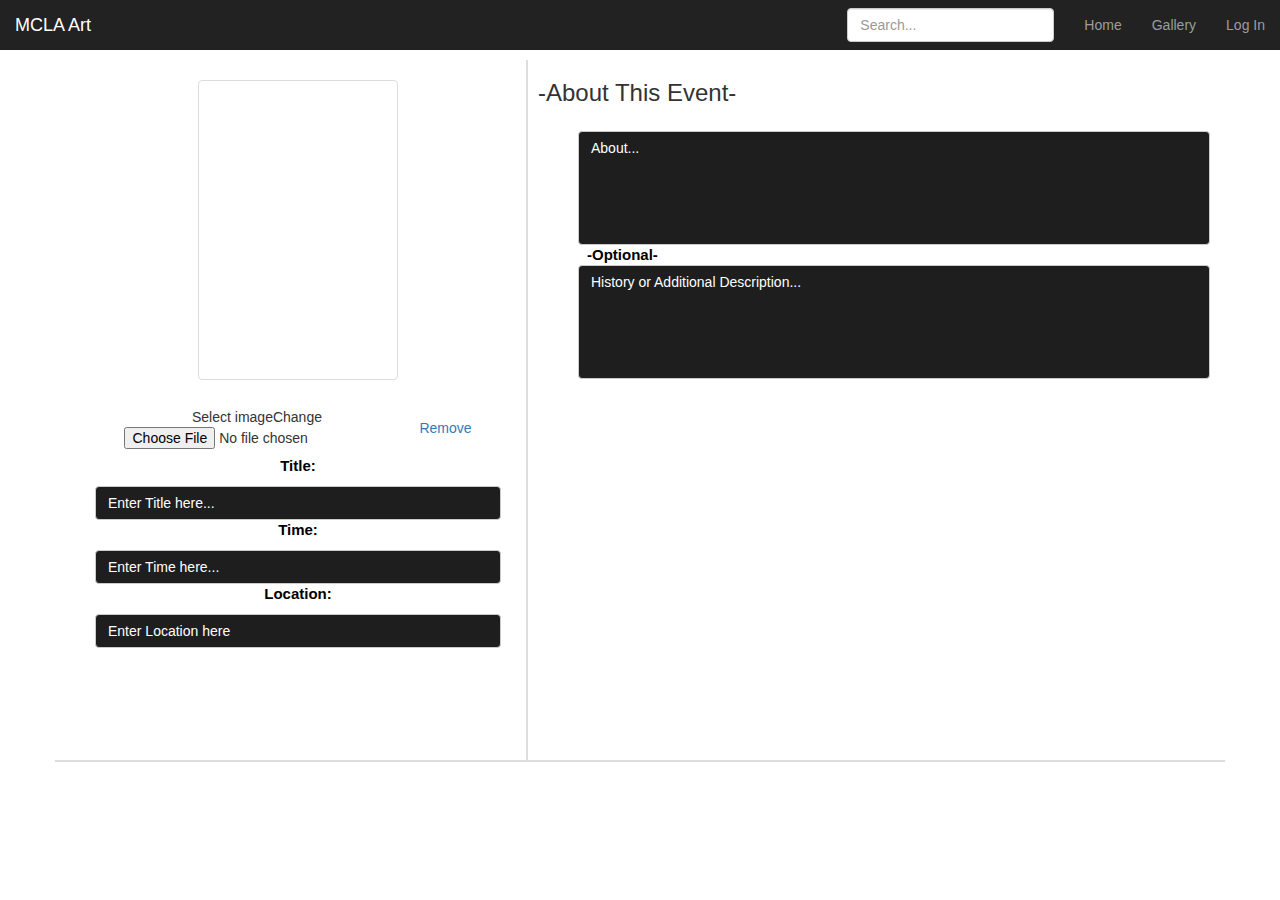
<file: Add_Artist.html>
<!DOCTYPE html>
<html lang="en">
  <head>
    <meta charset="utf-8">
    <meta http-equiv="X-UA-Compatible" content="IE=edge">
    <meta name="viewport" content="width=device-width, initial-scale=1">
    <title>MCLA Art | Upcoming Events</title>

    <link rel="icon" href="favicon.png">

    <!-- Bootstrap -->
    <link href="css/bootstrap.min.css" rel="stylesheet">
    <!-- Custom styles for this template -->
    <link href="dashboard.css" rel="stylesheet">
    <link href="custom.css" rel="stylesheet">

    <link rel="stylesheet" type="text/css" href="shadowbox.css">
    <script type="text/javascript" src="shadowbox.js"></script>
    <script type="text/javascript">
    Shadowbox.init({
    	handleOversize: "resize",
      viewportPadding: "75px"
	});
    </script>

    <!-- HTML5 shim and Respond.js for IE8 support of HTML5 elements and media queries -->
    <!--[if lt IE 9]>
      <script src="https://oss.maxcdn.com/html5shiv/3.7.2/html5shiv.min.js"></script>
      <script src="https://oss.maxcdn.com/respond/1.4.2/respond.min.js"></script>
    <![endif]-->
  </head>

  <body>
  
    <nav class="navbar navbar-inverse navbar-fixed-top">
      <div class="container-fluid">
        <div class="navbar-header">
          <button type="button" class="navbar-toggle collapsed" data-toggle="collapse" data-target="#navbar" aria-expanded="false" aria-controls="navbar">
            <span class="sr-only">Toggle navigation</span>
            <span class="icon-bar"></span>
            <span class="icon-bar"></span>
            <span class="icon-bar"></span>
          </button>
          <a class="navbar-brand" href="#">MCLA Art</a>
        </div>
        <div id="navbar" class="navbar-collapse collapse">
          <ul class="nav navbar-nav navbar-right">
            <li><a href="#">Home</a></li>
            <li><a href="#">Gallery</a></li>
            <li><a href="#">Log In</a></li>
          </ul>
          <form class="navbar-form navbar-right">
            <input type="text" class="form-control" placeholder="Search...">
          </form>
        </div>
      </div>
    </nav>


    <!-- <img class="img-responsive" src="http://placehold.it/400x300" alt=""> -->
    <!-- Page Content -->
      <div id="event-container" class="container">
        
        <div id="event-left-panel">
          <center>

            <div class="fileupload fileupload-new" data-provides="fileupload">
              <div class="fileupload-preview thumbnail" style="width: 200px; height: 300px;"></div>
                <div>
                  <span class="btn btn-file"><span class="fileupload-new">Select image</span><span class="fileupload-exists">Change</span><input type="file" /></span>
                  <a href="#" class="btn fileupload-exists" data-dismiss="fileupload">Remove</a>
                </div>
           </div>
            <!--<img class="poster" src="images/poster1.jpg" width="55%"></img></br>-->
             

                
                    <div class = "col-sm-6 col-md-12 form-group">
                      <center>
                        <label class="label">Title:</label>
                        <textarea class="form-control" rows="1" maxlength = "75" id="title">Enter Title here...</textarea>
                        
                        <label class ="label">Time:</label>
                        <textarea class="form-control" rows="1" maxlength = "75" id="time">Enter Time here...</textarea>
                        
                        <label class = "label">Location:</label>
                        <textarea class="form-control" rows="1" maxlength = "75" id="location">Enter Location here</textarea>
                        
                      </center>
                    </div>
               
             
          </center>
        </div>
        
        <div id="event-right-panel">
          <h3>-About This Event-</h3>
          <div class = "col-sm-6 col-md-12 about_pane form-group">
            <textarea class = "form-control" id = "about" rows="5" >About...</textarea>

            <label class = "label">-Optional-</label>
            <textarea class = "form-control" id = "history" rows = "5">History or Additional Description...</textarea>

  
        </div>
      </div>
      <div id = "event-bottom-panel"> </div>
        <p class="float-clear"></p>
</file>
<file: dashboard.css>
/*
 * Base structure
 */

/* Move down content because we have a fixed navbar that is 50px tall */
body {
  padding-top: 50px;
}


/*
 * Global add-ons
 */

.sub-header {
  padding-bottom: 10px;
  border-bottom: 1px solid #eee;
}

/*
 * Top navigation
 * Hide default border to remove 1px line.
 */
.navbar-fixed-top {
  border: 0;
}

/*
 * Sidebar
 */

/* Hide for mobile, show later */
.sidebar {
  display: none;
}
@media (min-width: 768px) {
  .sidebar {
    position: fixed;
    top: 51px;
    bottom: 0;
    left: 0;
    z-index: 1000;
    display: block;
    padding: 20px;
    overflow-x: hidden;
    overflow-y: auto; /* Scrollable contents if viewport is shorter than content. */
    background-color: #f5f5f5;
    border-right: 1px solid #eee;
  }
}

/* Sidebar navigation */
.nav-sidebar {
  margin-right: -21px; /* 20px padding + 1px border */
  margin-bottom: 20px;
  margin-left: -20px;
}
.nav-sidebar > li > a {
  padding-right: 20px;
  padding-left: 20px;
}
.nav-sidebar > .active > a,
.nav-sidebar > .active > a:hover,
.nav-sidebar > .active > a:focus {
  color: #fff;
  background-color: #428bca;
}


/*
 * Main content
 */

.main {
  padding: 20px;
}
@media (min-width: 768px) {
  .main {
    padding-right: 40px;
    padding-left: 40px;
  }
}
.main .page-header {
  margin-top: 0;
}


/*
 * Placeholder dashboard ideas
 */

.placeholders {
  margin-bottom: 30px;
  text-align: center;
}
.placeholders h4 {
  margin-bottom: 0;
}
.placeholder {
  margin-bottom: 20px;
}
.placeholder img {
  display: inline-block;
  border-radius: 50%;
}
</file>
<file: custom.css>
.link-without-style
{
	text-decoration: none;
	color: #222;
}
.link-without-style:hover
{
	text-decoration: none;
	color: #555;
}
.link-without-style:active
{
	text-decoration: none;
}
.link-without-style:visited
{
	text-decoration: none;
}
#trending-bar
{
	margin-top: 0px;
	padding-top: 0px;
}
.event
{
	padding: 20px;
}
.left
{
	
}
.right
{
	width: 60%;
	vertical-align: top;
}
.trending-thumbnail
{
	margin-bottom: 7%;
	margin-left: 5%;
}
.poster
{
	
}
.event-table
{
	width: 100%;
	margin-left: auto;
	margin-right: auto;
}
.event-div
{
	margin-bottom: 20px;
	border-bottom: 1px solid #DDD;
}
.main-event-panel
{
	padding-bottom: 3px;
}
#footer-div
{
	float: right;
}
.image-thumbnail
{
	max-width: 400px;
	max-height: 300px;
}
#event-container
{
	margin-top: 10px;
	border-bottom: 2px solid #DDD; 
}
#event-left-panel
{
	float: left;
	width: 40%;
	padding: 10px;
	padding-top: 20px;
	min-height: 700px;
}
#event-right-panel
{
	float: left;
	width: 60%;
	padding: 10px;
	padding-top: 0px;
	min-height: 700px;
	border-left: 2px solid #DDD;
}
#event-left-panel-edit
{
	float: left;
	width: 50%;
	padding: 10px;
	padding-top: 20px;
	min-height: 700px;
}
#event-right-panel-edit
{
	float: left;
	width: 50%;
	padding: 10px;
	padding-top: 0px;
	min-height: 700px;
	border-left: 2px solid #DDD;
}
.temp-border
{
	border: 1px solid black;
}
.float-clear
{
	margin: 0px;
	padding: 0px;
	clear: both;
}
#gallery
{
	border: 1px solid #DDD;
	margin-top: 20px;
	padding-left: 50px;
}
#gallery-header
{
	margin-top: 10px;
}
.image-thumbnail
{
	float: left;
	background-color: #EEE;
	width: 22%;
	height: 210px;
	margin-left: 1%;
	margin-right: 1%;
	margin-bottom: 15px;
}
.image-thumbnail:hover
{
	-webkit-transform: scale(1.02);
  transform: scale(1.02);
  box-shadow: 2px 2px 2px #888;
}
.imagetag
{
	max-height: 200px;
	max-width: 100%;
    position: relative;
  	top: 50%;
  	transform: translateY(-50%);
}
#Artlogo
{
	width:290px;
	height:50px;
}
.about_pane
{
	height:200px;
	margin:25px;
	margin-top:15px;
}
#about
{
	resize:none;
	background-color:#1E1E1E;
	color:white;

}
.history_pane
{
	margin:25px;
	margin-top:0px;
}
#history
{
	resize:none;
	background-color:#1E1E1E;
	color:white;

}
#title
{
	margin-top:10px;
	resize:none;
	background-color:#1E1E1E;
	color:white;
}
#time
{
	margin-top:10px;
	resize:none;
	background-color:#1E1E1E;
	color:white;
}
#location
{	
	margin-top:10px;
	resize:none;
	background-color:#1E1E1E;
	color:white;
}
.label
{
	margin-top:15px;
	position:center;
	font-size:15px;
	color:black;
}
.min-height-300
{
	min-height: 300px;
}
.add-edit-panel
{
	padding: 10px;
}
.inline
{
	float: left;
	width: 50%;
}
.submit-button
{
	width: 25%;
}
.min_HW
{
	width: 96%;
	margin-left: 2%;
	margin-right: 2%;
	min-width:400px;
}
</file>
<file: shadowbox.css>
#sb-title-inner,#sb-info-inner,#sb-loading-inner,div.sb-message{font-family:"HelveticaNeue-Light","Helvetica Neue",Helvetica,Arial,sans-serif;font-weight:200;color:#fff;}
#sb-container{position:fixed;margin:0;padding:0;top:0;left:0;z-index:999;text-align:left;visibility:hidden;display:none;}
#sb-overlay{position:relative;height:100%;width:100%;}
#sb-wrapper{position:absolute;visibility:hidden;width:100px;}
#sb-wrapper-inner{position:relative;border:1px solid #303030;overflow:hidden;height:100px;}
#sb-body{position:relative;height:100%;}
#sb-body-inner{position:absolute;height:100%;width:100%;}
#sb-player.html{height:100%;overflow:auto;}
#sb-body img{border:none;}
#sb-loading{position:relative;height:100%;}
#sb-loading-inner{position:absolute;font-size:14px;line-height:24px;height:24px;top:50%;margin-top:-12px;width:100%;text-align:center;}
#sb-loading-inner span{background:url(loading.gif) no-repeat;padding-left:34px;display:inline-block;}
#sb-body,#sb-loading{background-color:#060606;}
#sb-title,#sb-info{position:relative;margin:0;padding:0;overflow:hidden;}
#sb-title,#sb-title-inner{height:26px;line-height:26px;}
#sb-title-inner{font-size:16px;}
#sb-info,#sb-info-inner{height:20px;line-height:20px;}
#sb-info-inner{font-size:12px;}
#sb-nav{float:right;height:16px;padding:2px 0;width:45%;}
#sb-nav a{display:block;float:right;height:16px;width:16px;margin-left:3px;cursor:pointer;background-repeat:no-repeat;}
#sb-nav-close{background-image:url(close.png);}
#sb-nav-next{background-image:url(next.png);}
#sb-nav-previous{background-image:url(previous.png);}
#sb-nav-play{background-image:url(play.png);}
#sb-nav-pause{background-image:url(pause.png);}
#sb-counter{float:left;width:45%;}
#sb-counter a{padding:0 4px 0 0;text-decoration:none;cursor:pointer;color:#fff;}
#sb-counter a.sb-counter-current{text-decoration:underline;}
div.sb-message{font-size:12px;padding:10px;text-align:center;}
div.sb-message a:link,div.sb-message a:visited{color:#fff;text-decoration:underline;}
</file>
